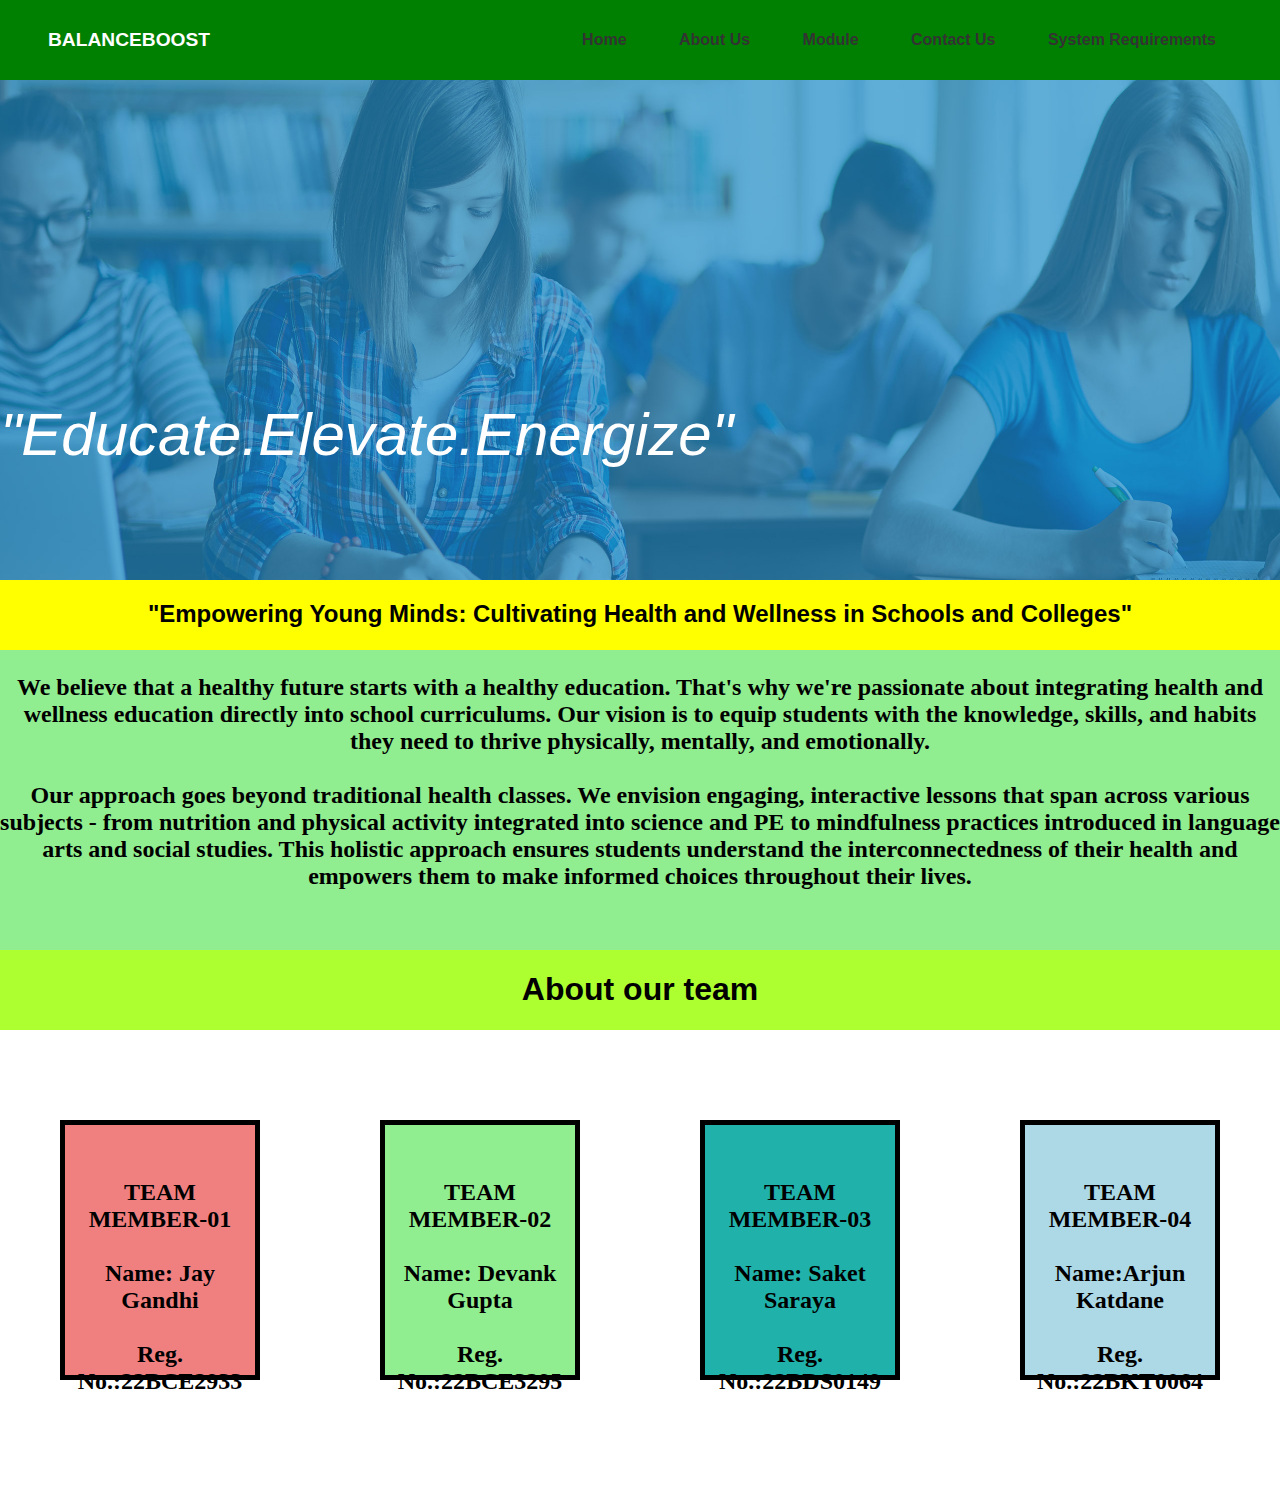
<file: index.html>
<!DOCTYPE html>
<html lang="en">
<head>
  <meta charset="UTF-8">
  <meta name="viewport" content="width=device-width, initial-scale=1.0">
  <title>Home</title>
  <link rel="stylesheet" href="style.css">
</head>
<body>
  <header class="navbar">
    <div class="logo-container">
      <h1 class="brand-name">BalanceBoost</h1>
    </div>
    <nav class="nav-links">
      <ul>
        <li><a href="index.html">Home</a></li>
        <li><a href="about.html">About Us</a></li>
        <li><a href="module.html">Module</a></li>
        <li><a href="contact-us.html">Contact Us</a></li>
        <li><a href="system-req.html">System Requirements</a></li>
      </ul>
    </nav>
  </header>


  <div class="logo-slogan">
    <img  class="main-logo" src="education-background.jpg" alt="logo">
    
    <div class="slogan">
        "Educate.Elevate.Energize"
    </div>
    
</div>


    <div class="slogan-2"><h2>"Empowering Young Minds: Cultivating Health and Wellness in Schools and Colleges"</h2></div>
<div class="idealogy-para">
    <p>We believe that a healthy future starts with a healthy education. That's why we're passionate about integrating health and wellness education directly into school curriculums. Our vision is to equip students with the knowledge, skills, and habits they need to thrive physically, mentally, and emotionally.
        <br>
        <br>
        Our approach goes beyond traditional health classes. We envision engaging, interactive lessons that span across various subjects - from nutrition and physical activity integrated into science and PE to mindfulness practices introduced in language arts and social studies. This holistic approach ensures students understand the interconnectedness of their health and empowers them to make informed choices throughout their lives.</p>
</div>

<div  class="about-section">
    <h1>About our team</h1>
</div>

<div class="about-divs">
    <div class="box1">
        <br>
        <br>
        
        TEAM MEMBER-01
        <br>
        <br>
        Name: Jay Gandhi
        <br>
        <br>
        Reg. No.:22BCE2933
        
    </div>
    <div class="box2"><br>
        <br>
        
        TEAM MEMBER-02
        <br>
        <br>
        Name: Devank Gupta
        <br>
        <br>
        Reg. No.:22BCE3295</div>
    <div class="box3">
        <br>
        <br>
        
        TEAM MEMBER-03
        <br>
        <br>
        Name: Saket Saraya
        <br>
        <br>
        Reg. No.:22BDS0149
    </div>
    <div class="box4">
        <br>
        <br>
        
        TEAM MEMBER-04
        <br>
        <br>
        Name:Arjun Katdane
        <br>
        <br>
        Reg. No.:22BKT0064
    </div>

</div>
    </body>
</html>
</file>
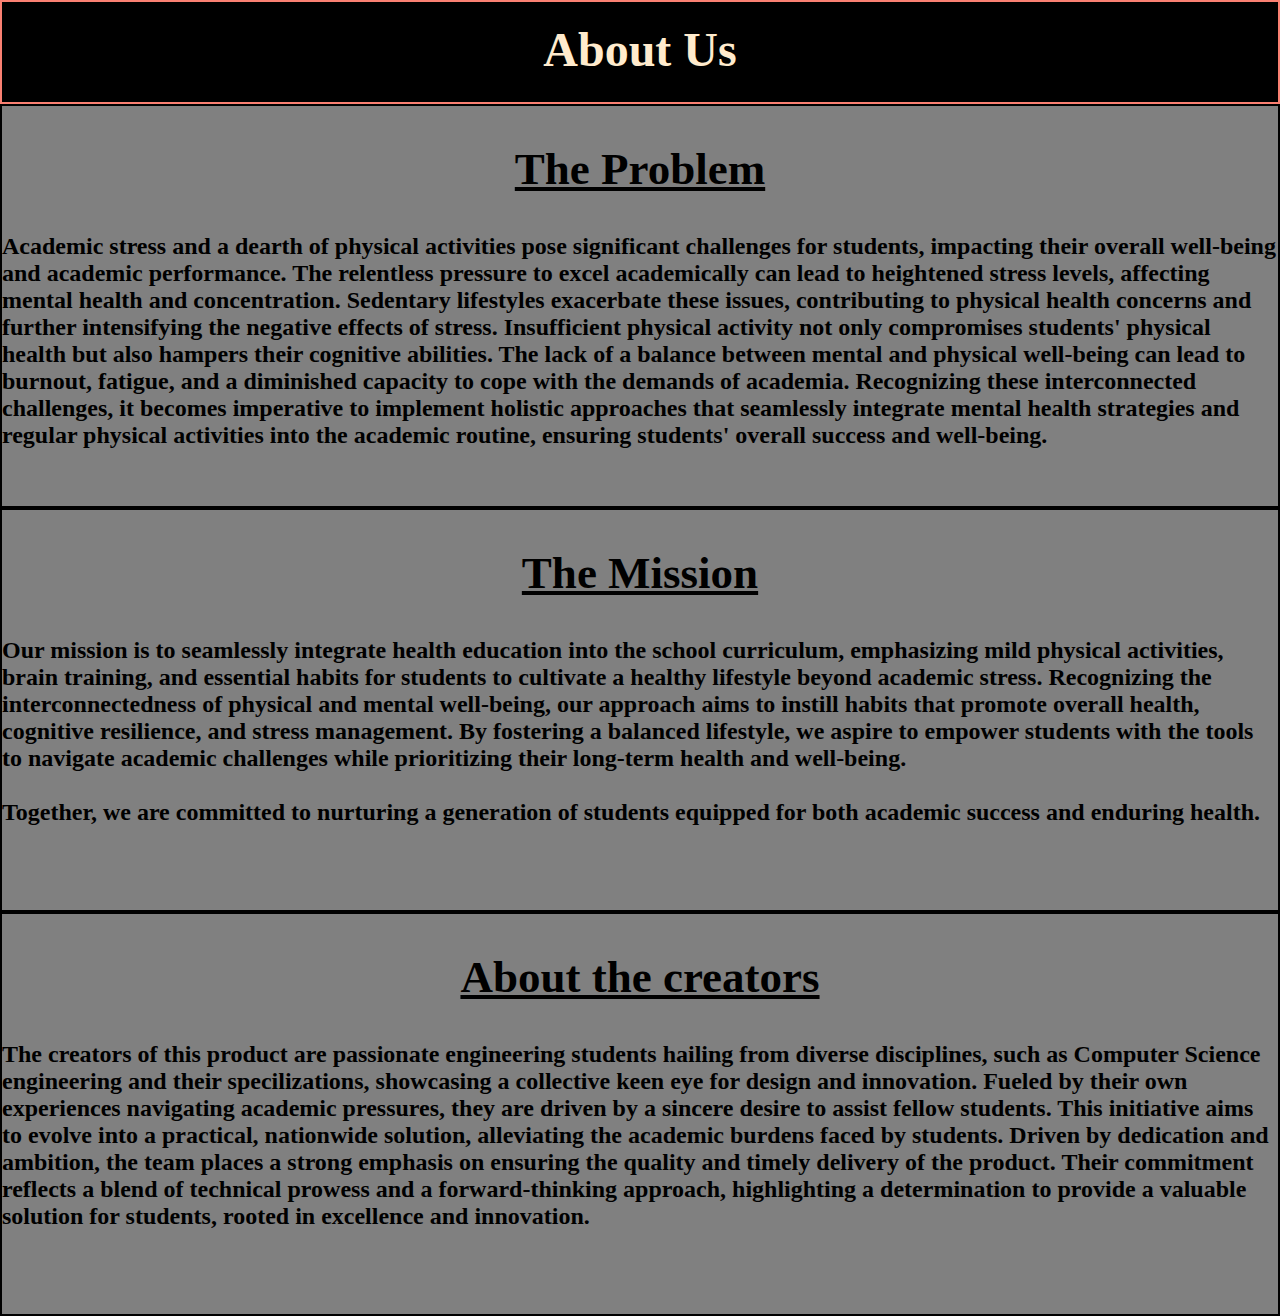
<file: about.html>
<!DOCTYPE html>
<html lang="en">
<head>
    <meta charset="UTF-8">
    <meta name="viewport" content="width=device-width, initial-scale=1.0">
    <title>About Us</title>
    <link rel="stylesheet" href="style.css" >
</head>
<body>
    <div class="aboutus_heading"><h1 class="aboutus_heading_text">About Us</h1></div>
    

    <div class="aboutus_problem">
        <h2 class="heading_problem">The Problem</h2>
        <p class="advice_1">Academic stress and a dearth of physical activities pose significant challenges for students, impacting their overall well-being and academic performance.
         The relentless pressure to excel academically can lead to heightened stress levels, affecting mental health and concentration. 
         Sedentary lifestyles exacerbate these issues, contributing to physical health concerns and further intensifying the negative effects of stress.
         Insufficient physical activity not only compromises students' physical health but also hampers their cognitive abilities.
         The lack of a balance between mental and physical well-being can lead to burnout, fatigue, and a diminished capacity to cope with the demands of academia.
         Recognizing these interconnected challenges, it becomes imperative to implement holistic approaches that seamlessly integrate mental health strategies
         and regular physical activities into the academic routine, ensuring students' overall success and well-being.
        </p>
    </div>


    <div class="mission">
        <h2 class="heading_mission">The Mission</h2>
        <p class="advice_2">Our mission is to seamlessly integrate health education into the school curriculum, emphasizing mild physical activities, brain training,
             and essential habits for students to cultivate a healthy lifestyle beyond academic stress. Recognizing the interconnectedness of physical 
             and mental well-being, our approach aims to instill habits that promote overall health, cognitive resilience, and stress management. 
             By fostering a balanced lifestyle, we aspire to empower students with the tools to navigate academic challenges while prioritizing their 
             long-term health and well-being.
            <br>
            <br>
             Together, we are committed to nurturing a generation of students equipped for both academic success and enduring health.</p>
             
    </div>

    <div class="about_creators">
        <h2 class="about_creators_heading">About the creators</h2>
       
        <p class="about_creators_para">The creators of this product are passionate engineering students hailing from diverse disciplines, 
            such as Computer Science engineering and their specilizations, showcasing a collective keen eye for design and innovation. 
            Fueled by their own experiences navigating academic pressures, they are driven by a sincere desire to assist fellow students. This initiative aims to evolve into a practical, nationwide solution, alleviating the academic burdens faced by students. Driven by dedication and ambition,
             the team places a strong emphasis on ensuring the quality and timely delivery of the product. 
             Their commitment reflects a blend of technical prowess and a forward-thinking approach, highlighting a determination to provide a 
             valuable solution for students, rooted in excellence and innovation.</p>
    </div>

</body>
</html>
</file>
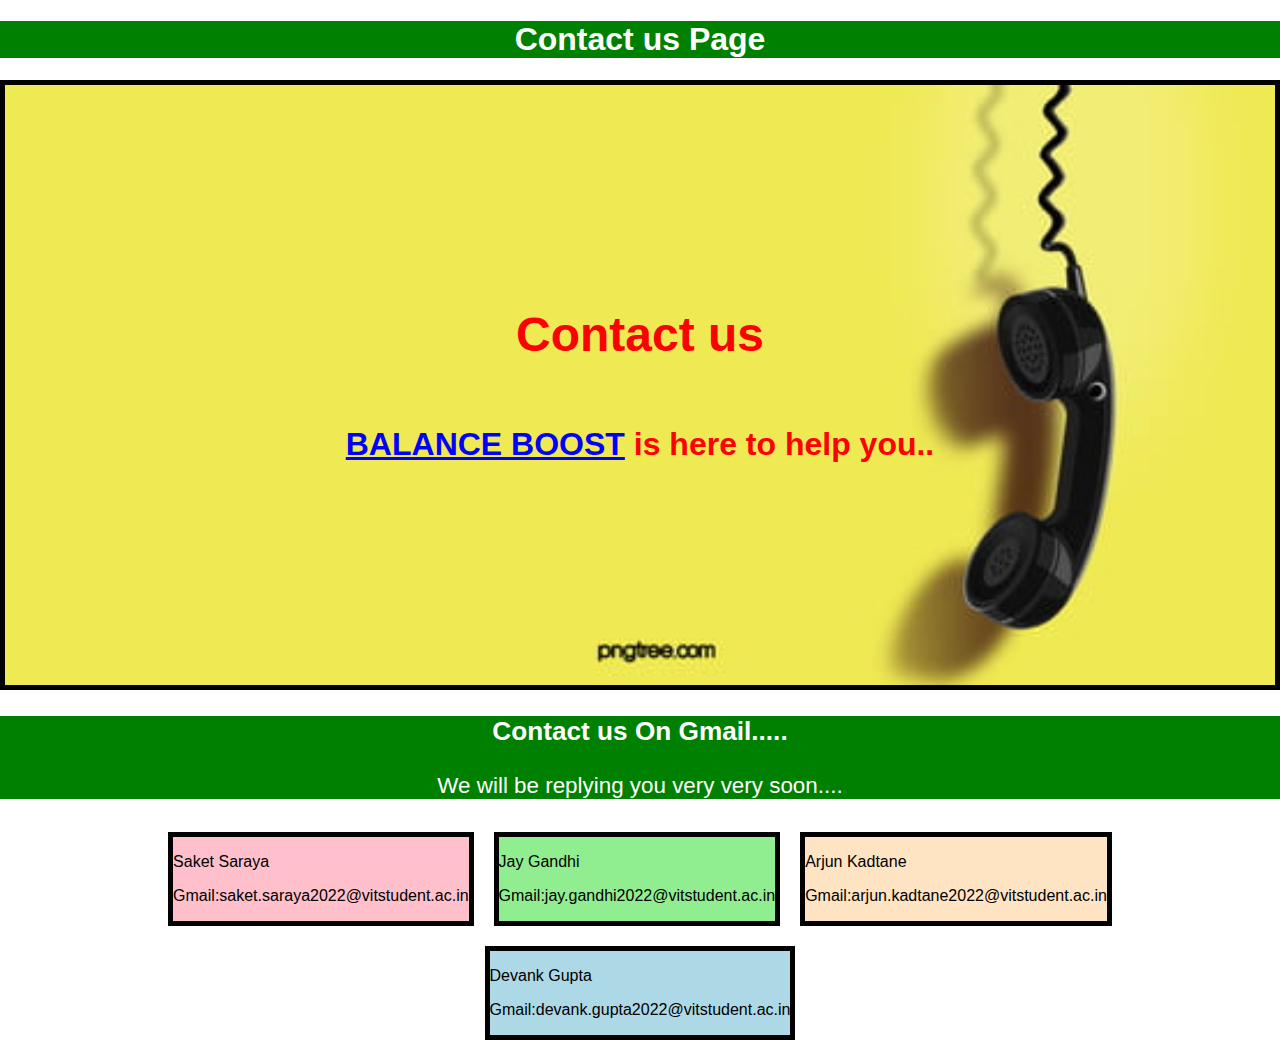
<file: contact-us.html>
<!DOCTYPE html>
<html lang="en">
<head>
    <meta charset="UTF-8">
    <meta name="viewport" content="width=device-width, initial-scale=1.0">
    <title>Contact us</title>
    <link rel="stylesheet" href="style.css" \>
</head>
<body>
    <div class="navbar">
        <h1>Contact us Page</h1>
    </div>
    <div class="contact-us">
        <h1>Contact us</h1>
        <p><span>BALANCE BOOST</span>  is here to help you..</p>
    </div>
    
    <div class="contact-through">
        <h3>Contact us On Gmail.....</h3>
        <p>We will be replying you very very soon....</p>
    </div>

    <div class="contact-info">
        <div class="saket">
            <p>Saket Saraya</p>

            <p>Gmail:saket.saraya2022@vitstudent.ac.in</p>
        </div>

        <div class="jay">
            <p>Jay Gandhi</p>

            <p>Gmail:jay.gandhi2022@vitstudent.ac.in</p>
        </div>

        <div class="arjun">
            <p>Arjun Kadtane</p>

            <p>Gmail:arjun.kadtane2022@vitstudent.ac.in</p>
        </div>

        <div class="devang">
            <p>Devank Gupta</p>

            <p>Gmail:devank.gupta2022@vitstudent.ac.in</p>
        </div>
    </div>
</body>
</html>
</file>
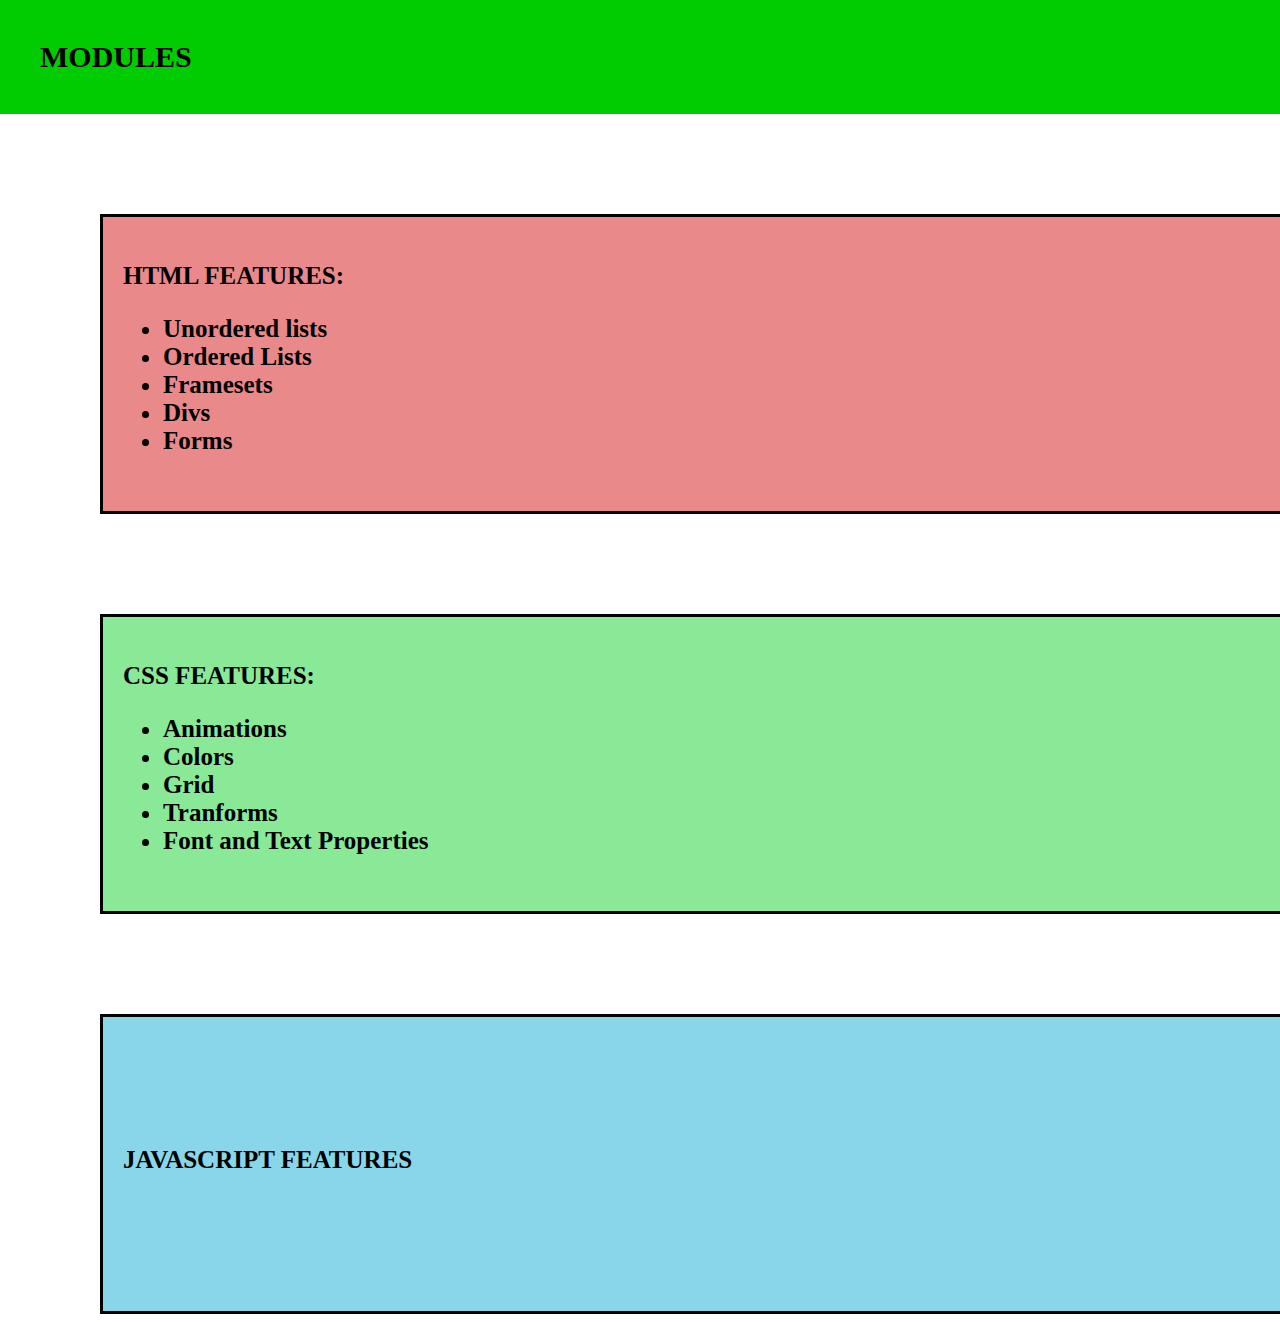
<file: module.html>
<!DOCTYPE html>
<html lang="en">
<head>
  <meta charset="UTF-8">
  <meta name="viewport" content="width=device-width, initial-scale=1.0">
  <title>Modules</title>
  <link rel="stylesheet" href="style.css" type="text/css">
</head>
<body class="module">
  <header class="module">
    <div>
        MODULES
    </div>

  </header>
  <main class="module">
    <div class="module-box1">
      <p>HTML FEATURES:</p>
      <ul>
        <li>Unordered lists</li>
        <li>Ordered Lists</li>
        <li>Framesets</li>
        <li>Divs</li>
        <li>Forms</li>
      </ul>
    </div>

    <div class="module-box2">
      <p>CSS FEATURES:</p>
      <ul>
        <li>Animations</li>
        <li>Colors</li>
        <li>Grid</li>
        <li>Tranforms</li>
        <li>Font and Text Properties</li>
      </ul>
    </div>

    <div class="module-box3">
        <br>
        <br>
        <br>
      <p>JAVASCRIPT FEATURES</p>
        
    </div>
  </main>
</body>
</html>
</file>
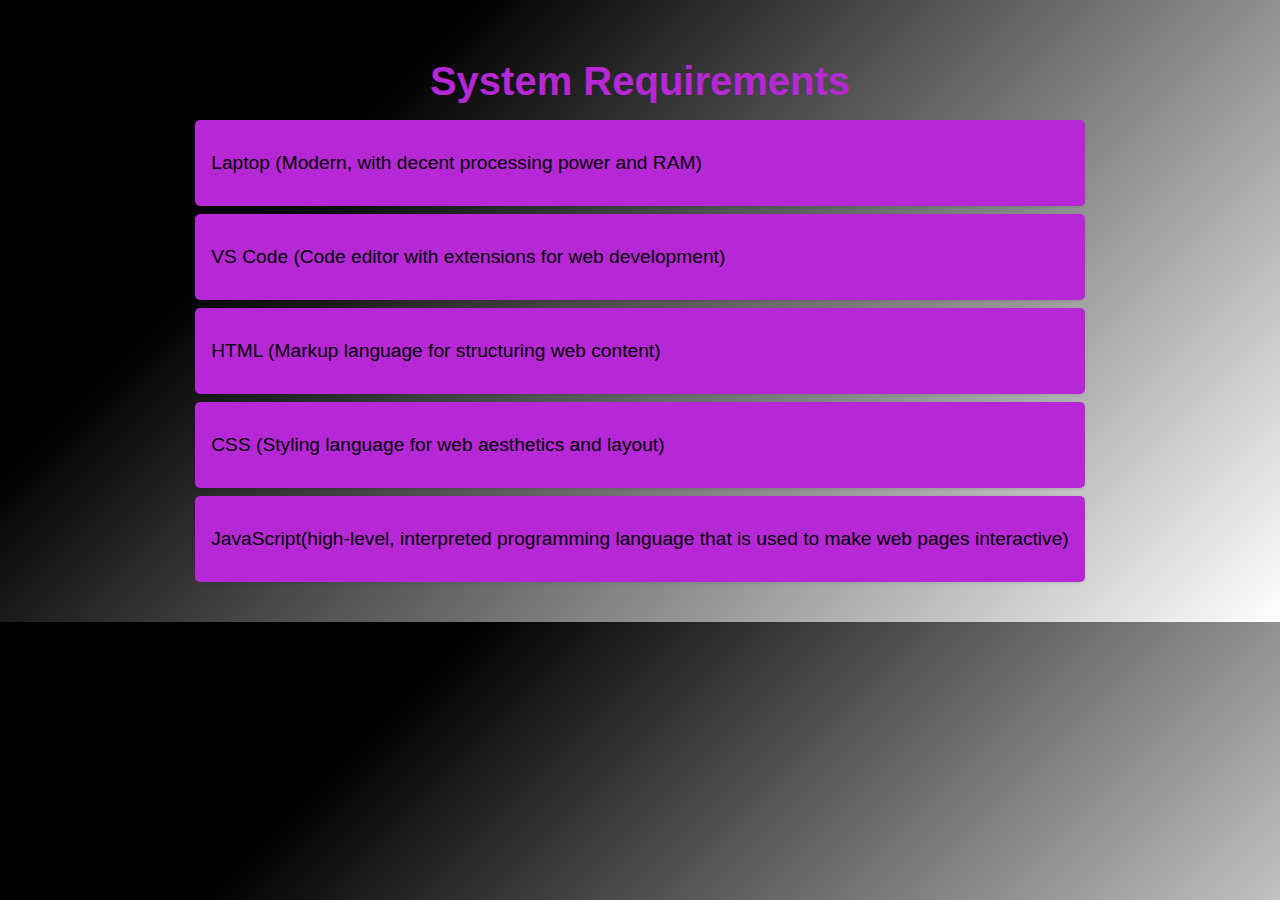
<file: system-req.html>
<!DOCTYPE html>
<html lang="en">
  <head>
    <meta charset="UTF-8" />
    <meta name="viewport" content="width=device-width, initial-scale=1.0" />
    <link rel="stylesheet" href="style.css" type="text/css" />
    <title>System Requirements</title>
  </head>
  <body class="gupta">
    <h1 class="sysreq">System Requirements</h1>
    <ul class="uull">
      <li class="dg">Laptop (Modern, with decent processing power and RAM)</li>
      <li class="dg">
        VS Code (Code editor with extensions for web development)
      </li>
      <li class="dg">HTML (Markup language for structuring web content)</li>
      <li class="dg">CSS (Styling language for web aesthetics and layout)</li>
      <li class="dg">
        JavaScript(high-level, interpreted programming language that is used to
        make web pages interactive)
      </li>
    </ul>
  </body>
</html>
</file>
<file: style.css>
body {
    margin: 0;
    padding: 0;
    font-family: sans-serif;
  }
  
  header {
    display: flex;
    justify-content: space-between;
    align-items: center;
    background-color: greenyellow; /* Adjust background color as needed */
    padding: 1rem 2rem;
  }
  
  .logo-container {
    display: flex;
    align-items: center;
  }
  
  .logo {
    width: 50px; /* Adjust logo size as needed */
    height: 50px;
  }
  
  .brand-name {
    margin-left: 1rem;
    font-size: 1.2rem;
    text-transform: uppercase; /* Optional: Capitalize brand name */
  }
  
  nav {
    display: flex;
  }
  
  nav ul {
    list-style: none;
    padding: 0;
    margin: 0;
  }
  
  nav li {
    display: inline-block;
    margin-right: 1rem;
  }
  
  nav a {
    text-decoration: none;
    color: #333; /* Adjust link color as needed */
    font-weight: bold;
    padding: 0.5rem 1rem;
  }
  
  nav a.active {
    background-color: #ddd; /* Adjust active link color as needed */
  }
  
  /* Add media queries for responsive design (optional) */
  @media (max-width: 768px) {
    nav {
      display: block; /* Change nav layout for smaller screens */
    }
    nav li {
      display: block;
      margin-bottom: 0.5rem;
    }
  }
  

.main-logo{
    position : absolute;
    
    height: 500px;
    width: 100%;

    
}

.slogan{
    position:absolute;
    color:white;
    top:400px;

    font-size: 60px;
    font-style: oblique;
}


.slogan-2{
    position: absolute;
    top:580px;
    width:100%;
    height: 80px;
    background-color: #ffff00;
    text-align: center;
}

.idealogy-para{
    position:absolute;
    top:650px;
    height: 300px;
    background-color: lightgreen;
    text-align: center;
    font-family: 'Times New Roman', Times, serif;
    font-weight: bolder;
    font-size: x-large;
}

.about-section{
    position: absolute;
    top:950px;
    background-color: greenyellow;
    text-align: center;
    width: 100%;


}


.about-divs{
    position:absolute;
    top:1000px;
    display:flex;
    justify-content: center;
    align-items: center;
    min-height: 500px;
    width: 100%;
    

}

.box1{
    height:250px;
    width:300px;
    font-family: 'Times New Roman', Times, serif;
    font-weight: bolder;
    font-size: x-large;
    background-size: cover;
    margin:60px;
    text-align:center;
    border: 5px solid black;
    background-color: lightcoral;
}

.box2{
    height:250px;
    width:300px;
    font-family: 'Times New Roman', Times, serif;
    font-weight: bolder;
    font-size: x-large;
    background-size: cover;
    margin:60px;
    text-align:center;
    border: 5px solid black;
    background-color: lightgreen;
}

.box3{
    height:250px;
    width:300px;
    font-family: 'Times New Roman', Times, serif;
    font-weight: bolder;
    font-size: x-large;
    background-size: cover;
    margin:60px;
    text-align:center;
    border: 5px solid black;
    background-color: lightseagreen;
    
}

.box4{
    height:250px;
    width:300px;
    font-family: 'Times New Roman', Times, serif;
    font-weight: bolder;
    font-size: x-large;    
    background-size: cover;
    margin:60px;
    text-align:center;
    border: 5px solid black;
    background-color: lightblue;
}


.aboutus_heading{
    text-align:center;
    font-family:"'Lucida Sans', 'Lucida Sans Regular', 'Lucida Grande', 'Lucida Sans Unicode', Geneva, Verdana, sans-serif";
    color:blanchedalmond;
    background-color: black;
    height: 100px;
    font-size:x-large;
    border: 2px solid salmon;
    
}

.aboutus_heading_text{
    text-align: center;
    margin-top:20px;
}

.aboutus_problem{
    background-color:grey;
    height: 400px;
    border: 2px solid black;
}

.heading_problem{
    font-family: 'Times New Roman', Times, serif;
    text-align: center;
    color:black;
    font-size: 45px;
    text-decoration-line: underline;

    
}

.advice_1{
    font-family: 'Times New Roman', Times, serif;
    font-size: x-large;
    font-weight: 900;
}

.mission{
    background-color:grey;
    
    height: 400px;
    border: 2px solid black;
}
.heading_mission{
    font-family: 'Times New Roman', Times, serif;
    text-align: center;
    color:black;
    font-size: 45px;
    text-decoration-line: underline;
}

.advice_2{
    font-family: 'Times New Roman', Times, serif;
    font-size: x-large;
    font-weight: 900;
}

.about_creators{
    
    background-color:grey;
    
    height: 400px;
    border: 2px solid black;
}

.about_creators_heading{
    font-family: 'Times New Roman', Times, serif;
    text-align: center;
    color:black;
    font-size: 45px;
    text-decoration-line: underline;
}


.about_creators_para{
    font-family: 'Times New Roman', Times, serif;
    font-size: x-large;
    font-weight: 900;   
}





body.module
{
    margin: 0;
    padding: 0;
    font-family: 'Times New Roman', Times, serif;
    font-weight: bolder;
}

  header.module
  {
    background-color: #00cc00; 
    padding: 40px;
    text-align: center;
    font-size: 30px;
    color:black;
  }
  main .module
  {
    display: flex;
    justify-content: center;
    align-items: center;
    flex-wrap: wrap;
  }
  div.module-box1 {
    width: 1300px;
    height: 300px;
    background-color:rgb(233, 137, 137);
    border-color:black;
    border-style: solid; 
    margin: 100px 100px 10px;
    font-size: 25px;
    text-align: left;
    padding: 20px;
    box-sizing: border-box;
  }
  div.module-box2 {
    width: 1300px;
    height: 300px;
    background-color:rgb(137, 233, 151);
    border-color:black;
    border-style: solid; 
    font-size: 25px;
    margin: 100px 100px 10px;
    text-align: left;
    padding: 20px;
    box-sizing: border-box;
  }
  div.module-box3 {
    width: 1300px;
    height: 300px;
    background-color:rgb(137, 214, 233);
    border-color:black;
    font-size: 25px;
    border-style: solid; 
    margin: 100px 100px 10px;
    text-align: left;
    padding: 20px;
    box-sizing: border-box;
  }






  .gupta {
    font-family: sans-serif;
    margin: 0;
    padding: 2rem;
    display: flex;
    flex-direction: column;
    justify-content: center;
    align-items: center;
    background-color: #333030;
    background-image: linear-gradient(135deg, black 25%, grey, white);
  }
  
  .sysreq {
    font-size: 2.5rem;
    margin-bottom: 1rem;
    text-align: center;
    color: #b628d6;
  }
  
  .uull {
    list-style: none;
    padding: 0;
    margin: 0;
  }
  
  .dg {
    font-size: 1.2rem;
    padding: 2rem 1rem;
    margin-bottom: 0.5rem;
    border-radius: 5px;
    box-shadow: 0 1px 3px rgba(0, 0, 0, 0.1);
    background-color: #b628d6;
    cursor: pointer;
    transition: all 0.2s ease-in-out;
  }
  
  .dg:hover {
    background-color: #731ee2;
    transform: scale(1.05);
  }










  .navbar {
    background-color: green;
    color:white;
    text-align: center;
}

span {
    color:blue;
    text-decoration: underline;
}
.contact-us {
    height:600px;
    background-image: url("callimg.jpg");
    background-size: cover;
    color:red;
    display:flex;
    flex-direction:column;
    border:5px solid black;
    justify-content:center ;
    align-items: center;

}

.contact-us h1 {
    font-size:3rem;
    font-weight:900;
}

.contact-us p {
    font-size:2rem;
    font-weight: 600;
}

.contact-through {
    background-color: green;
    color: white;
    text-align: center;
   
    font-size: 1.4rem;
}

.contact-info {
    display:flex;
    flex-wrap:wrap;
    justify-content: center;
    align-items: center;

}

.saket {
    background-color: pink;
    border:5px solid black;
    margin:10px;
}

.jay {
    background-color: lightgreen;
    border:5px solid black;
    margin:10px;
}

.arjun {
    background-color: bisque;
    border:5px solid black;
    margin:10px;
}

.devang {
    background-color: lightblue;
    border:5px solid black;
    margin:10px;
}
</file>
